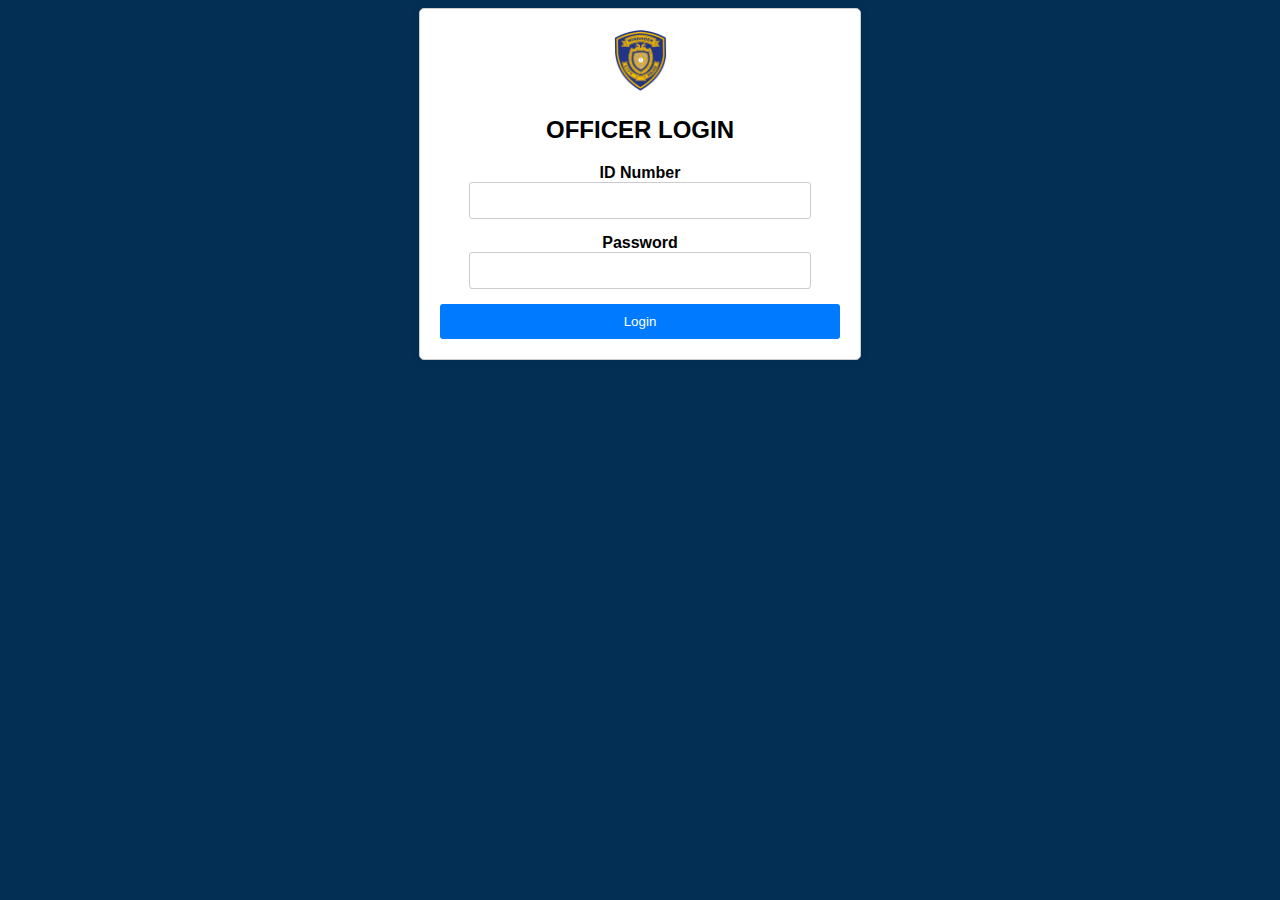
<file: index.html>
<!DOCTYPE html>
<html lang="en">
<head>
    <meta charset="UTF-8">
    <meta name="viewport" content="width=device-width, initial-scale=1.0">
    <link rel="stylesheet" type="text/css" href="style.css">
</head>
<body>
    <div class="container">
        <div class="logout-container">
        </div>
        <div class="logo">
            <img src="R.png" alt="Your Logo">
        </div>
        <h2>OFFICER LOGIN</h2>
        <form id="login-form">
            <div class="form-group">
                <label for="id-number">ID Number</label>
                <input type="text" id="id-number" required>
            </div>
            <div class="form-group">
                <label for="password">Password</label>
                <input type="password" id="password" required>
            </div>
            <button type="submit" id="login-button">Login</button>
        </form>
    </div>
    <script src="scriptofficerlogin.js"></script>
</body>
</html>
</file>
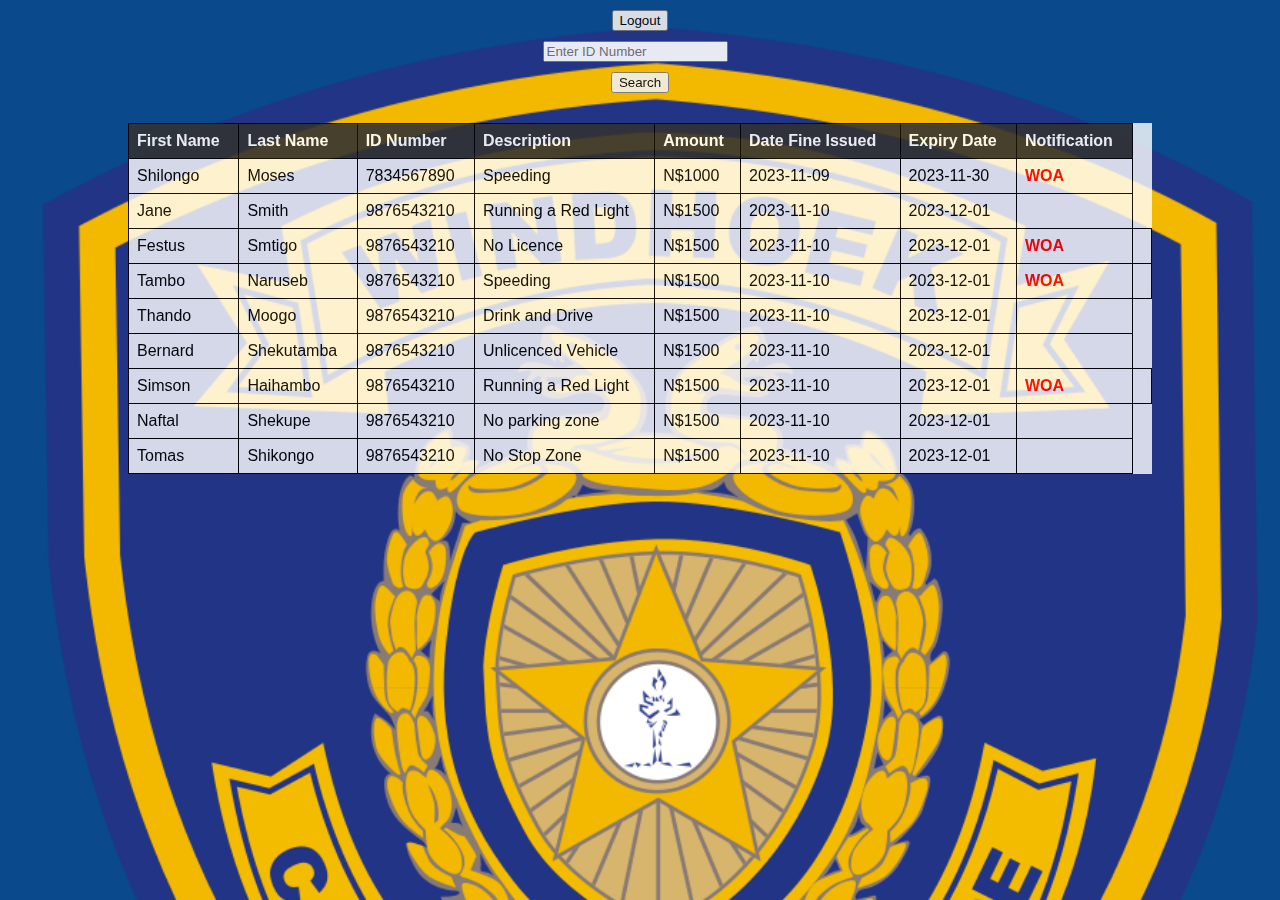
<file: List.html>
<!DOCTYPE html>
<html>
<head>
  <style>
    body {
      background-image: url('R.png');
      background-color: rgb(10, 73, 140);
      background-size: cover;
      background-repeat: no-repeat;
      background-attachment: fixed;
      opacity: 0.9;
      font-family: Arial, sans-serif;
      margin: 0;
      padding: 0;
      display: flex;
      align-items: center;
      flex-direction: column; /* Center content vertically */
    }

    .logout-container {
      margin-top: 10px;
      margin-bottom: 10px; /* Add margin at the bottom for spacing */
    }

    .search-container {
      display: flex;
      margin-bottom: 20px; /* Add margin at the bottom for spacing */
    }

    #searchInput {
      margin-right: 10px;
    }

    table {
      width: 80%;
      margin: 20px auto;
      border-collapse: collapse;
      background-color: rgba(255, 255, 255, 0.9);
    }

    th, td {
      border: 1px solid #000;
      padding: 8px;
      text-align: left;
    }

    th {
      background-color: #333;
      color: white;
    }

    .woa {
      color: red;
      font-weight: bold;
    }

    .search-button {
      margin: 10px;
    }
  </style>
</head>
<body>
  <div class="logout-container">
    <button onclick="logout()">Logout</button>
  </div>

  <input type="text" id="searchInput" placeholder="Enter ID Number">
  <button class="search-button" onclick="searchByID()">Search</button>

  <table>
    <thead>
      <tr>
        <th>First Name</th>
        <th>Last Name</th>
        <th>ID Number</th>
        <th>Description</th>
        <th>Amount</th>
        <th>Date Fine Issued</th> <!-- Added Date Fine Issued column -->
        <th>Expiry Date</th> <!-- Added Expiry Date column -->
        <th>Notification</th>
      </tr>
    </thead>
    <tr>
      <td>Shilongo</td>
      <td>Moses</td>
      <td>7834567890</td>
      <td>Speeding</td>
      <td>N$1000</td>
      <td>2023-11-09</td> <!-- Add the actual date here -->
      <td>2023-11-30</td> <!-- Add the actual expiry date here -->
      <td class="woa">WOA</td>
    </tr>
    <tr>
      <td>Jane</td>
      <td>Smith</td>
      <td>9876543210</td>
      <td>Running a Red Light</td>
      <td>N$1500</td>
      <td>2023-11-10</td> <!-- Add the actual date here -->
      <td>2023-12-01</td> <!-- Add the actual expiry date here -->
      <td></td>
    </tr>
    <tr>
      <td>Festus</td>
      <td>Smtigo</td>
      <td>9876543210</td>
      <td>No Licence</td>
      <td>N$1500</td>
      <td>2023-11-10</td> <!-- Add the actual date here -->
      <td>2023-12-01</td> <!-- Add the actual expiry date here -->
      <td class="woa">WOA</td>
      <td></td>
    </tr>
    <tr>
      <td>Tambo</td>
      <td>Naruseb</td>
      <td>9876543210</td>
      <td>Speeding</td>
      <td>N$1500</td>
      <td>2023-11-10</td> <!-- Add the actual date here -->
      <td>2023-12-01</td> <!-- Add the actual expiry date here -->
      <td class="woa">WOA</td>
      <td></td>
    </tr>
    <tr>
      <td>Thando</td>
      <td>Moogo</td>
      <td>9876543210</td>
      <td>Drink and Drive</td>
      <td>N$1500</td>
      <td>2023-11-10</td> <!-- Add the actual date here -->
      <td>2023-12-01</td> <!-- Add the actual expiry date here -->
      <td></td>
    </tr>
    <tr>
      <td>Bernard</td>
      <td>Shekutamba</td>
      <td>9876543210</td>
      <td>Unlicenced Vehicle</td>
      <td>N$1500</td>
      <td>2023-11-10</td> <!-- Add the actual date here -->
      <td>2023-12-01</td> <!-- Add the actual expiry date here -->
      <td></td>
    </tr>
    <tr>
      <td>Simson</td>
      <td>Haihambo</td>
      <td>9876543210</td>
      <td>Running a Red Light</td>
      <td>N$1500</td>
      <td>2023-11-10</td> <!-- Add the actual date here -->
      <td>2023-12-01</td> <!-- Add the actual expiry date here -->
      <td class="woa">WOA</td>
      <td></td>
    </tr>
    <tr>
      <td>Naftal</td>
      <td>Shekupe</td>
      <td>9876543210</td>
      <td>No parking zone</td>
      <td>N$1500</td>
      <td>2023-11-10</td> <!-- Add the actual date here -->
      <td>2023-12-01</td> <!-- Add the actual expiry date here -->
      <td></td>
    </tr>
    <tr>
      <td>Tomas</td>
      <td>Shikongo</td>
      <td>9876543210</td>
      <td>No Stop Zone</td>
      <td>N$1500</td>
      <td>2023-11-10</td> <!-- Add the actual date here -->
      <td>2023-12-01</td> <!-- Add the actual expiry date here -->
      <td></td>
    </tr>
  </table>

  <script>
    function searchByID() {
      var input, filter, table, tr, td, i, txtValue;
      input = document.getElementById("searchInput");
      filter = input.value;
      table = document.querySelector("table");
      tr = table.getElementsByTagName("tr");
      for (i = 0; i < tr.length; i++) {
        td = tr[i].getElementsByTagName("td")[2]; // Index 2 for the ID number column
        if (td) {
          txtValue = td.textContent || td.innerText;
          if (txtValue === filter) {
            tr[i].style.display = "";
          } else {
            tr[i].style.display = "none";
          }
        }
      }
    }

    function logout() {
      // Redirect to the login page or any other desired page after logout
      window.location.href = "index.html";
    }
  </script>
</body>
</html>
</file>
<file: style.css>
body {
    font-family: Arial, sans-serif;
    background-color: #042F55; /* Blue background color */
    color: rgb(0, 0, 0);
}






.container {
    max-width: 400px;
    margin: 0 auto;
    padding: 20px;
    border: 1px solid #ccc;
    border-radius: 5px;
    box-shadow: 0 0 10px rgba(0, 0, 0, 0.1);
    background-color: white; /* White background for the form container */
    text-align: center;
}

.logo {
    margin-bottom: 20px;
}

.logo img {
    max-width: 55px; /* Adjust the size as needed */
}

.form-group {
    margin-bottom: 15px;
}

label {
    display: block;
    font-weight: bold;
}

input {
    width: 80%;
    padding: 10px;
    border: 1px solid #ccc;
    border-radius: 3px;
}

button {
    display: block;
    width: 100%;
    padding: 10px;
    background-color: #007BFF;
    color: white;
    border: none;
    border-radius: 3px;
    cursor: pointer;
}

button:hover {
    background-color: #0056b3;
}
</file>
